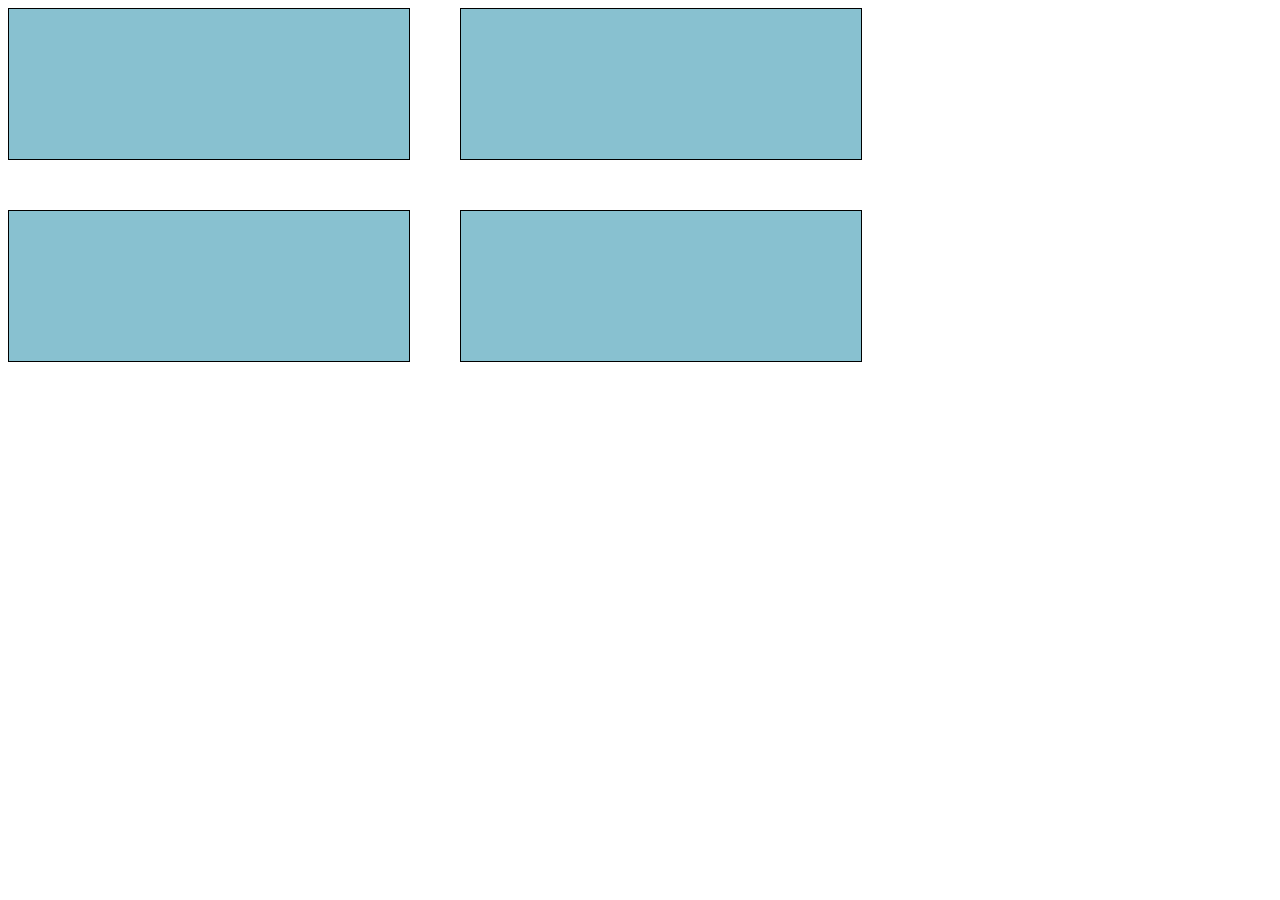
<file: jour06/job03/index.html>
<!DOCTYPE html>
<html lang="en">
<head>
    <meta charset="UTF-8">
    <meta name="viewport" content="width=device-width, initial-scale=1.0">
    <link rel="stylesheet" href="style.css">
    <title>Document</title>
</head>
<body>
    <section class="section"></section>
    <section class="section"></section>
    <section class="section"></section>
    <section class="section"></section>
</body>
</html>
</file>
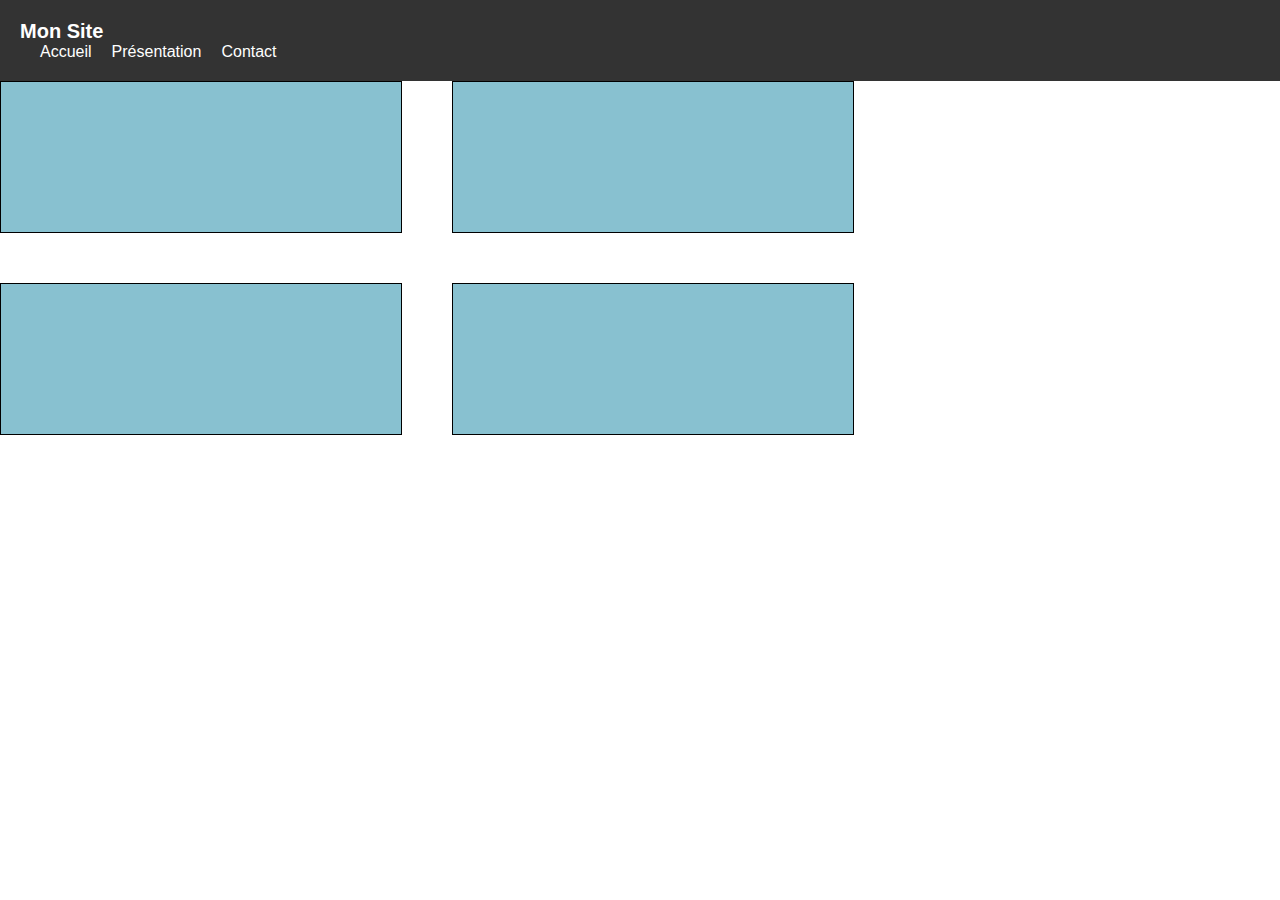
<file: jour06/job04/index.html>
<!DOCTYPE html>
<html>

<head>
  <meta charset="UTF-8">
  <meta name="viewport" content="width=device-width, initial-scale=1.0">
  <link rel="stylesheet" href="style.css" media="screen">
  <title>Menu Hamburger</title>
</head>

<body>
  <header>
    <nav class="navbar">
      <div class="navbar-logo">Mon Site</div>
      <div class="navbar-toggle">
        <span></span>
        <span></span>
        <span></span>
      </div>
      <ul class="navbar-menu">
        <li><a href="#">Accueil</a></li>
        <li><a href="#">Présentation</a></li>
        <li><a href="#">Contact</a></li>
      </ul>
    </nav>
  </header>
  <div class="container">
    <section class="section"></section>
    <section class="section"></section>
    <section class="section"></section>
    <section class="section"></section>
  </div>
  <script src="script.js"></script>
</body>

</html>
</file>
<file: jour06/job03/style.css>
/* body{
    height: 90vh;
    width: 90vw;
} */
.section{
    background-color: #88c1d0;
    width: 400px;
    height: 150px;
    border: 1px solid #000;
}
/* Pour les écrans entre 1680px et 1920px */
@media (min-width: 1600px) {
    body {
        display: flex;
        justify-content: space-around;
        align-items: center;
        gap: 30px;
    }
}

/* Pour les écrans entre 1280px et 1680px */
@media (min-width: 768px) and (max-width: 1599px) {
    body {
        display: flex;
        /* justify-content: center; */
        flex-wrap: wrap;
        gap: 50px;
    }
}

/* Pour les écrans inférieurs à 1280px */
@media (max-width: 767px) {
    body {
        display: flex;
        align-items: center;
        flex-direction: column;
        justify-content: space-around;
        gap: 30px;
    }
}
</file>
<file: jour06/job04/style.css>
body {
    margin: 0;
    padding: 0;
    font-family: Arial, sans-serif;
  }
  header {
    background-color: #333;
    padding: 20px;
    display: flex;
    justify-content: space-between;
    align-items: center;
  }
  .navbar-logo {
    color: #fff;
    font-size: 20px;
    font-weight: bold;
  }
  .navbar-toggle {
    display: none;
    cursor: pointer;
  }
  .navbar-toggle span {
    display: block;
    width: 30px;
    height: 4px;
    background-color: #fff;
    margin-bottom: 6px;
  }
  .navbar-menu {
    display: flex;
    list-style: none;
    margin: 0;
    padding: 0;
  }
  .navbar-menu li {
    margin-left: 20px;
  }
  .navbar-menu li a {
    color: #fff;
    text-decoration: none;
  }
  .section{
    background-color: #88c1d0;
    width: 400px;
    height: 150px;
    border: 1px solid #000;
}
  @media (min-width: 1600px) {
    .container {
        display: flex;
        justify-content: space-around;
        align-items: center;
        gap: 30px;
    }
}

/* Pour les écrans entre 1280px et 1680px */
@media (min-width: 768px) and (max-width: 1599px) {
    .container {
        display: flex;
        /* justify-content: center; */
        flex-wrap: wrap;
        gap: 50px;
    }
}
  @media (max-width: 767px) {
    .navbar-menu {
      display: none;
    }
    .navbar-toggle {
      display: block;
    }
    .navbar-menu.active {
      display: flex;
      flex-direction: column;
      background-color: #333;
      padding: 20px;
    }
    .container {
      display: flex;
      align-items: center;
      flex-direction: column;
      justify-content: space-around;
      gap: 30px;
  }
  }
</file>
